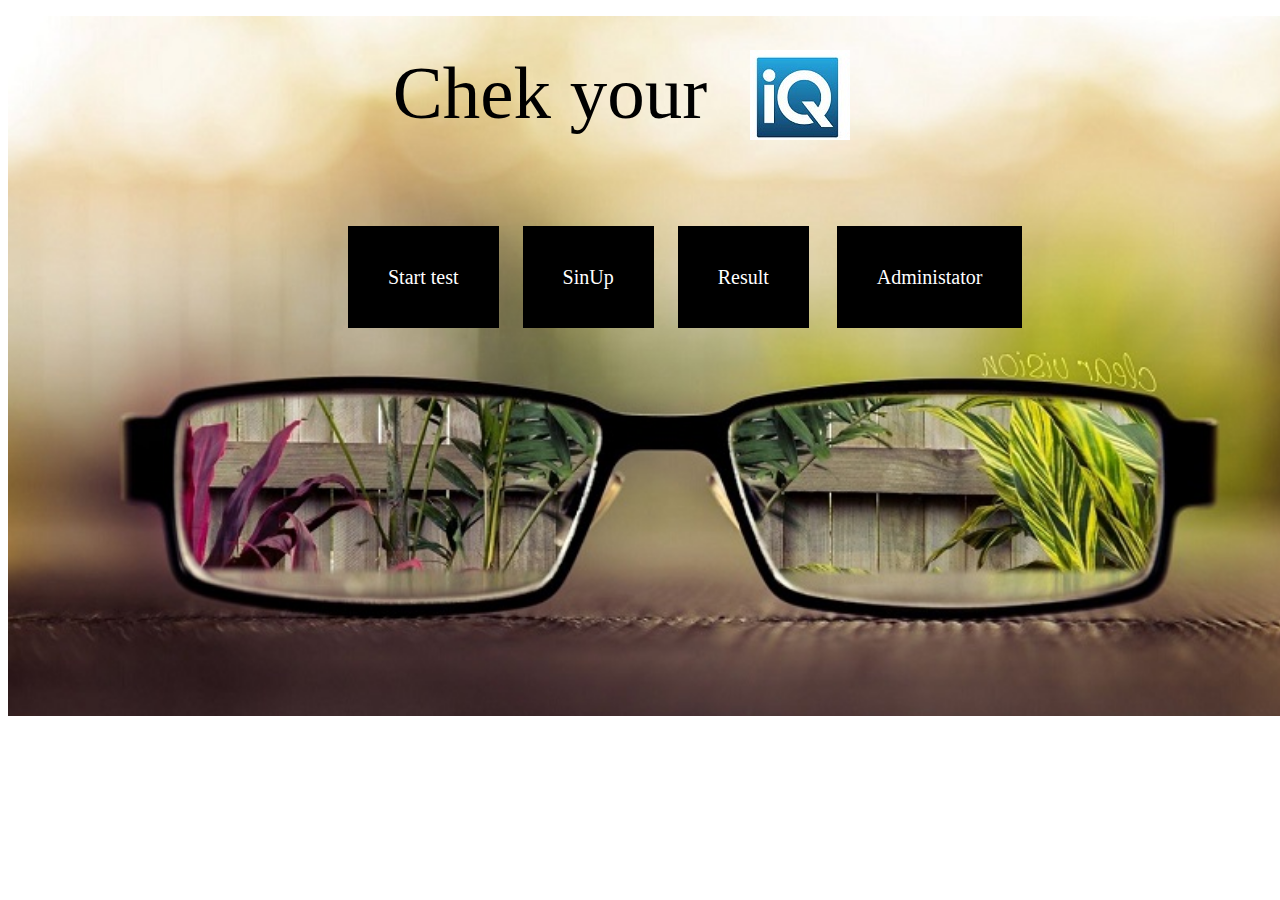
<file: index.html>
<!DOCTYPE html>
<html>
<head>

<link rel="stylesheet" type="text/css" href="omg.css">	
</head>

<div class="tt">

<header>Chek your</header>
<div class="test"></div>
<ul>
 <a href="ninja.html"> <li>Start test</li></a>&nbsp;&nbsp;&nbsp;&nbsp;&nbsp;	
<a href="moto.html"><li>SinUp</li></a>&nbsp;&nbsp;&nbsp;&nbsp;&nbsp;
<a href="meen.html"><li>Result</li></a>&nbsp;&nbsp;&nbsp;&nbsp;&nbsp;&nbsp;
<a href="romio.html"><li>Administator</li></a>&nbsp;&nbsp;&nbsp;&nbsp;&nbsp;
</ul>



</div>










</body>
</html>
</file>
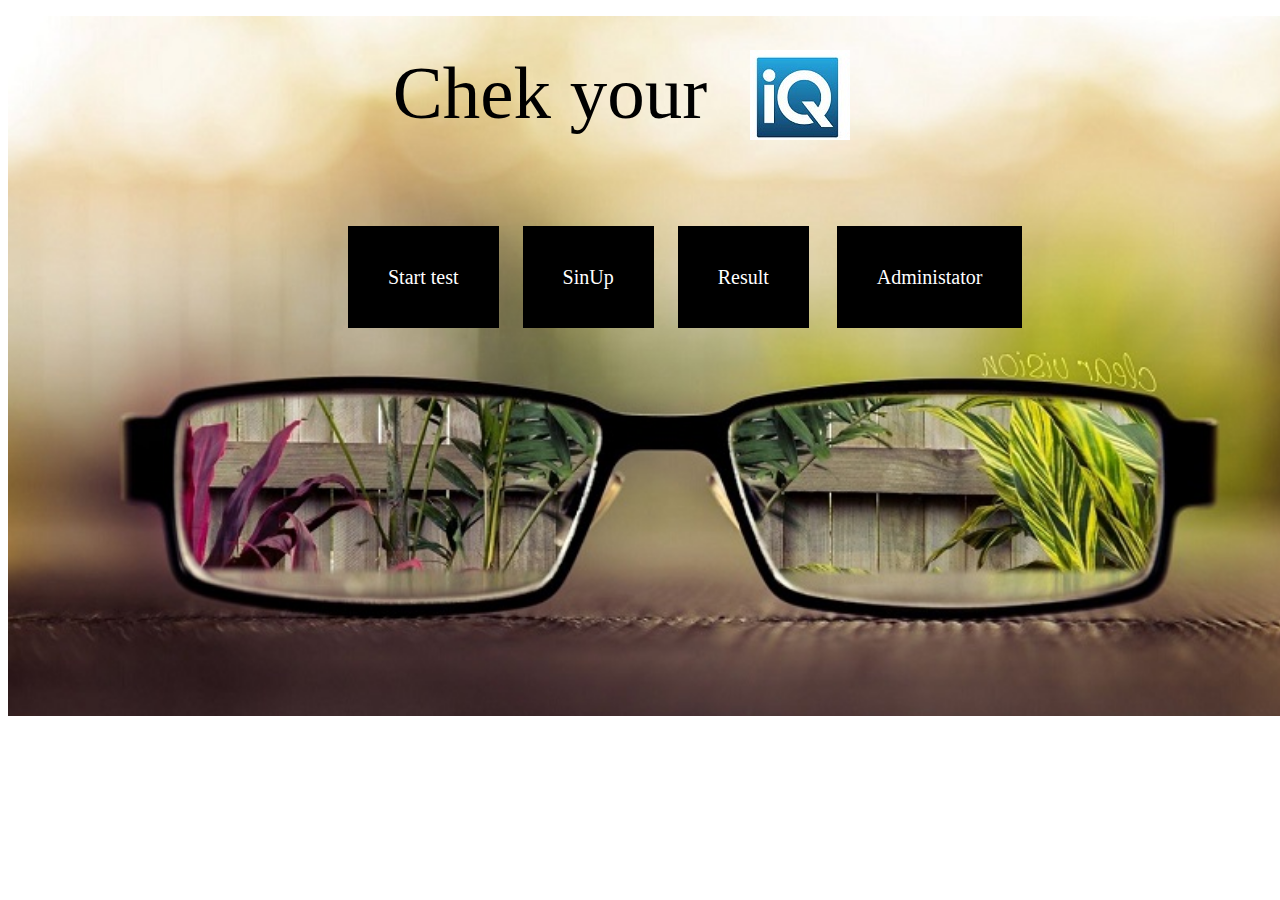
<file: Check your iQ.html>
<!DOCTYPE html>
<html>
<head>

<link rel="stylesheet" type="text/css" href="omg.css">	
</head>

<div class="tt">

<header>Chek your</header>
<div class="test"></div>
<ul>
 <a href="ninja.html"> <li>Start test</li></a>&nbsp;&nbsp;&nbsp;&nbsp;&nbsp;	
<a href="moto.html"><li>SinUp</li></a>&nbsp;&nbsp;&nbsp;&nbsp;&nbsp;
<a href="meen.html"><li>Result</li></a>&nbsp;&nbsp;&nbsp;&nbsp;&nbsp;&nbsp;
<a href="romio.html"><li>Administator</li></a>&nbsp;&nbsp;&nbsp;&nbsp;&nbsp;
</ul>



</div>










</body>
</html>
</file>
<file: omg.css>
.tt{height: 700px;
	width: 1300px;
	background-image: url(glass.jpg);
	background-color: red;
	background-size: cover;}


header{height: 100px;
	width: 500px;
	background-color: transparent;
	font-size: 75px;
	font-family: cursive;
	text-align: center;
	position:absolute;
	left: 300PX;
	top: 50PX;}



.test{height: 90px;
	width: 100px;
	background-color: red;
	position: absolute;
	left: 750px;
	top: 50px;
	background-image: url(home.jpg);
   text-decoration: none;
}

.box1{height: 100px;
	width: 100px;
		background-color: red;}


.box2{height: 100px;
	width: 100px;
    background-color: pink;}

		 
ul li{display: inline;
	padding: 40px;
	position: relative;
	top: 250px;
    left: 300px;
    background-color: black;
    font-family: inherit;
    font-size: 20px;
    color: white;
}
a{text-decoration: none;
}
    





















}
</file>
